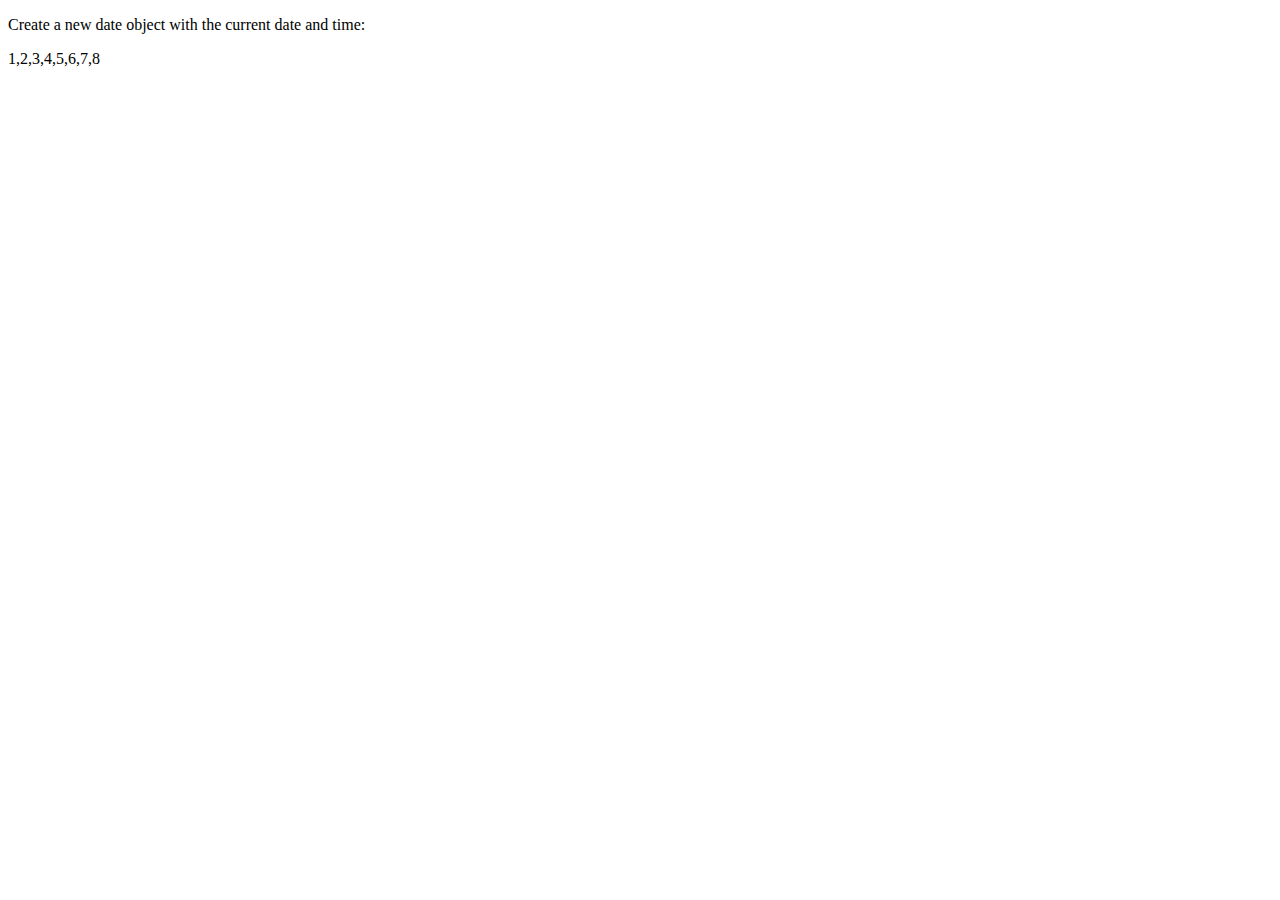
<file: src/Array.html>
<!DOCTYPE html>
<html lang="en">

<head>
    <meta charset="UTF-8">
    <meta name="viewport" content="width=device-width, initial-scale=1.0">
    <title>Array Data method</title>
</head>

<body>

    
    <p>Create a new date object with the current date and time:</p>
    <div id="demo"></div>

    <script>
        const a = new Date();
        document.getElementById("demo").innerText;

        const array=[1,2,3,4,5,6,7,8,];
       
        {
            array.map((array)=>(array *2))
        }
        document.write(array)

    </script>
</body>

</html>
</file>
